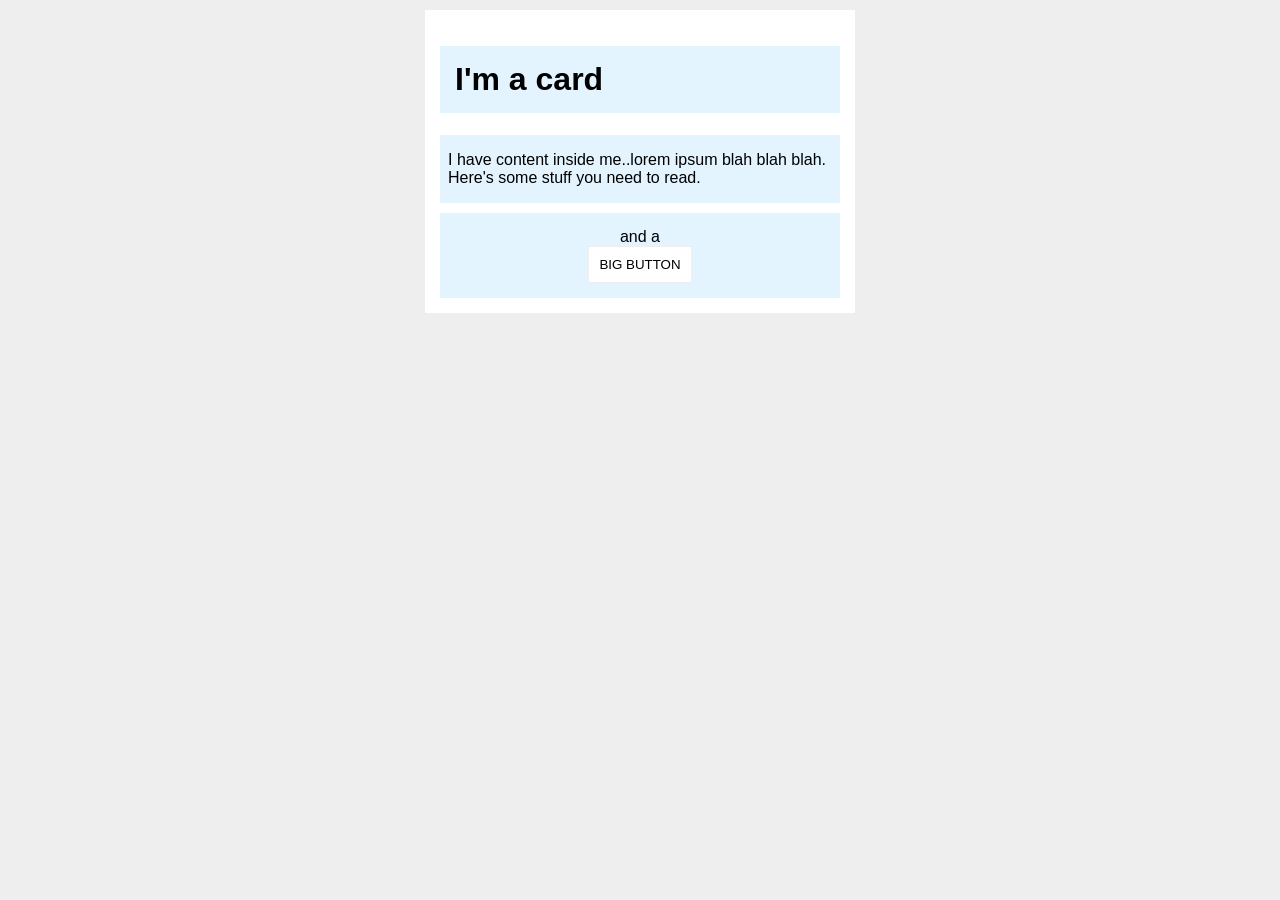
<file: foundations/block-and-inline/02-margin-and-padding-2/index.html>
<!DOCTYPE html>
<html lang="en">
  <head>
    <meta charset="UTF-8">
    <meta http-equiv="X-UA-Compatible" content="IE=edge">
    <meta name="viewport" content="width=device-width, initial-scale=1.0">
    <title>Margin and Padding exercise 2</title>
    <link rel="stylesheet" href="style.css">
  </head>
  <body>
    <div class="card">
      <h1 class="title">I'm a card</h1>
      <div class="content">I have content inside me..lorem ipsum blah blah blah. Here's some stuff you need to read. </div>
      <div class="button-container">and a <button>BIG BUTTON</button></div>
    </div>
  </body>
</html>
</file>
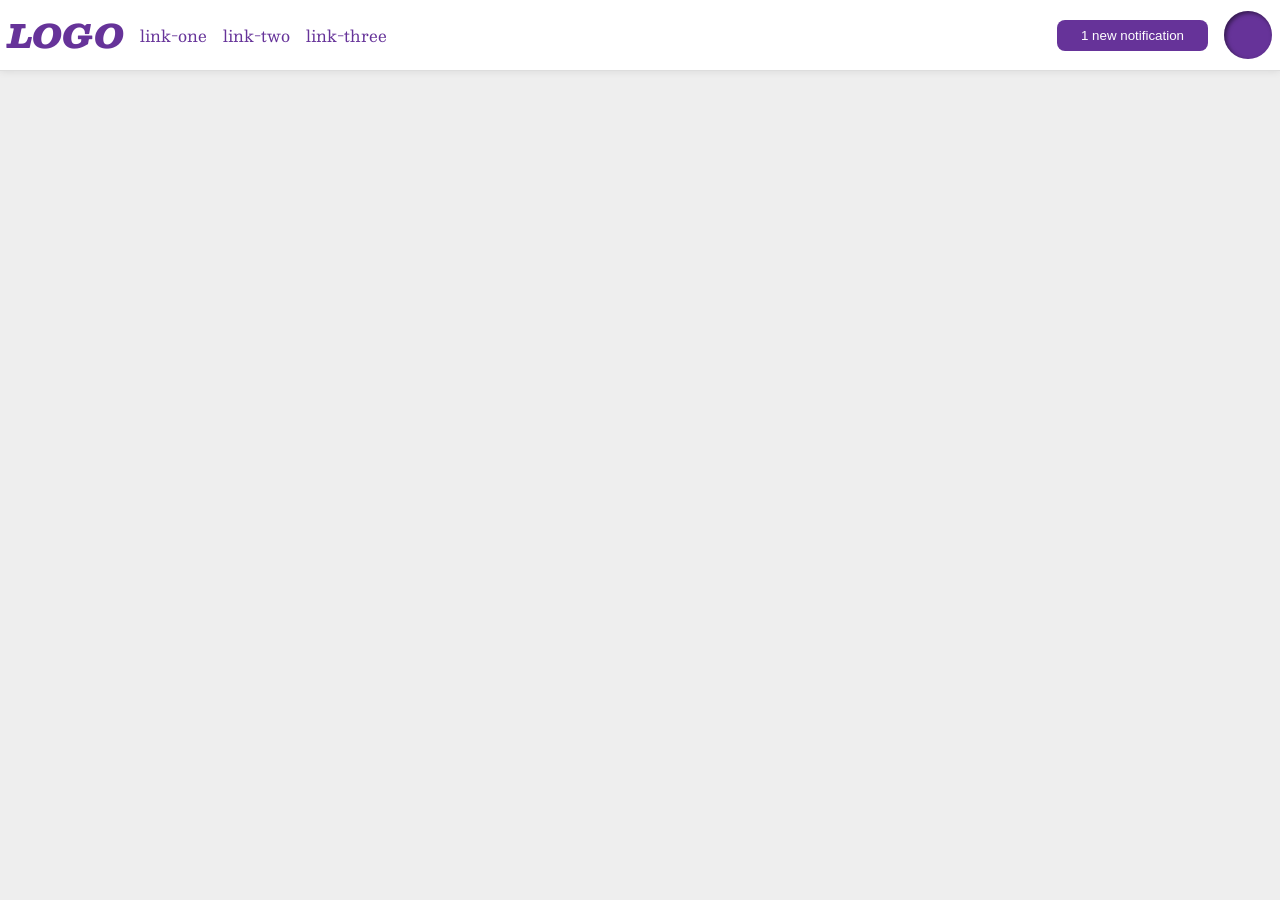
<file: foundations/flex/03-flex-header-2/index.html>
<!DOCTYPE html>
<html lang="en">
  <head>
    <meta charset="UTF-8">
    <meta http-equiv="X-UA-Compatible" content="IE=edge">
    <meta name="viewport" content="width=device-width, initial-scale=1.0">
    <title>Flex Header 2</title>
    <link rel="stylesheet" href="style.css">
  </head>
  <body>
    <div class="header">
      <div class="left">
        <div class="logo">
          LOGO
        </div>
        <ul class="links">
          <li><a href="https://google.com">link-one</a></li>
          <li><a href="https://google.com">link-two</a></li>
          <li><a href="https://google.com">link-three</a></li>
        </ul>
      </div>
      <div class="right">
        <button class="notifications">
          1 new notification
        </button>
        <div class="profile-image"></div>
      </div>
    </div>
  </body>
</html>
</file>
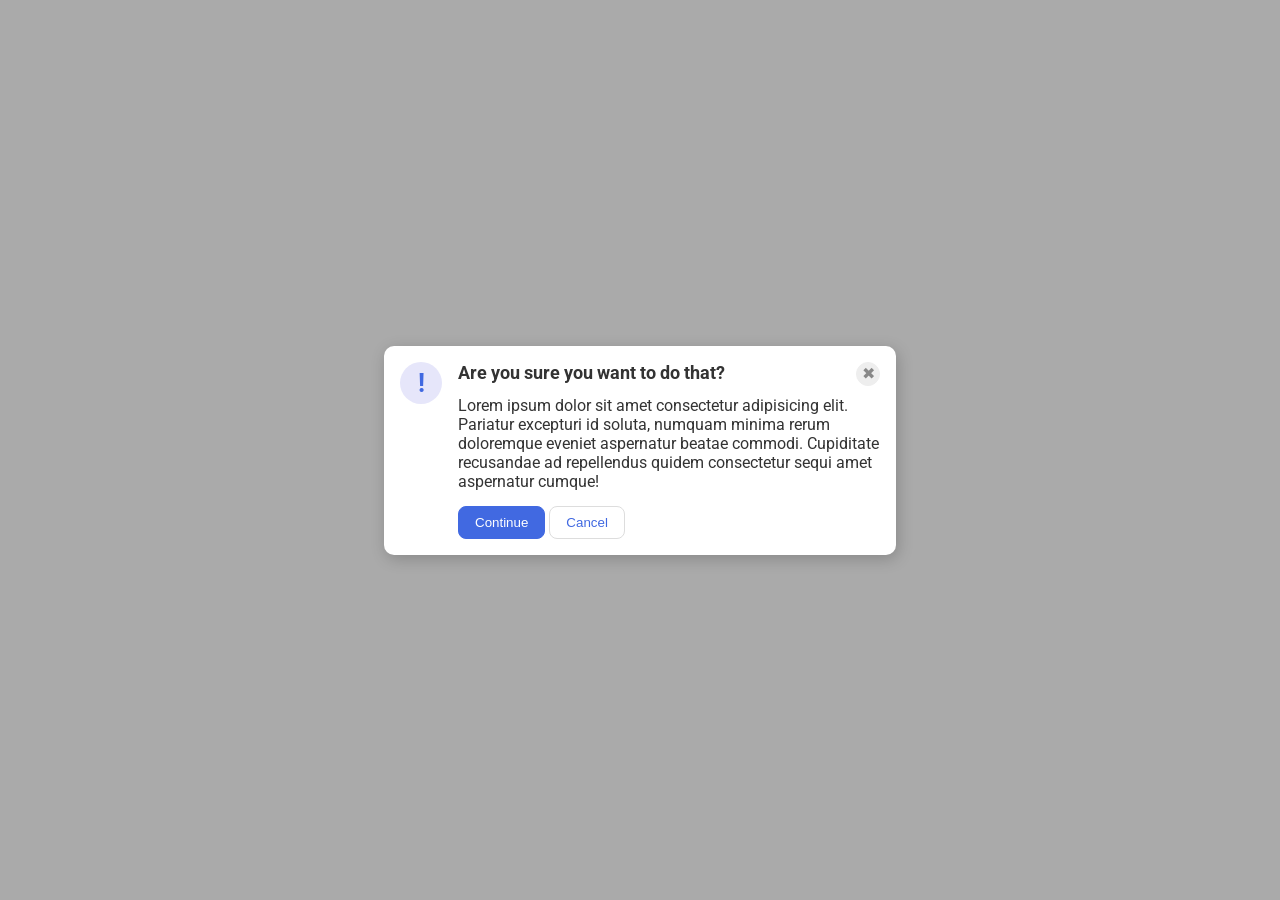
<file: foundations/flex/05-flex-modal/index.html>
<!DOCTYPE html>
<html lang="en">
  <head>
    <meta charset="UTF-8">
    <meta http-equiv="X-UA-Compatible" content="IE=edge">
    <meta name="viewport" content="width=device-width, initial-scale=1.0">
    <link rel="stylesheet" href="style.css">
    <title>Modal</title>
  </head>
  <body>
    <div class="modal">
        <div class="icon">!</div>
        <!--  -->
        <div class="container">
          <div class="header">Are you sure you want to do that?
            <button class="close-button">✖</button>
          </div>
          <!--  -->
          <div class="text">Lorem ipsum dolor sit amet consectetur adipisicing elit. Pariatur excepturi id soluta, numquam minima rerum doloremque eveniet aspernatur beatae commodi. Cupiditate recusandae ad repellendus quidem consectetur sequi amet aspernatur cumque!</div>
          <button class="continue">Continue</button>
          <button class="cancel">Cancel</button>
        </div>
    </div>
  </body>
</html>
</file>
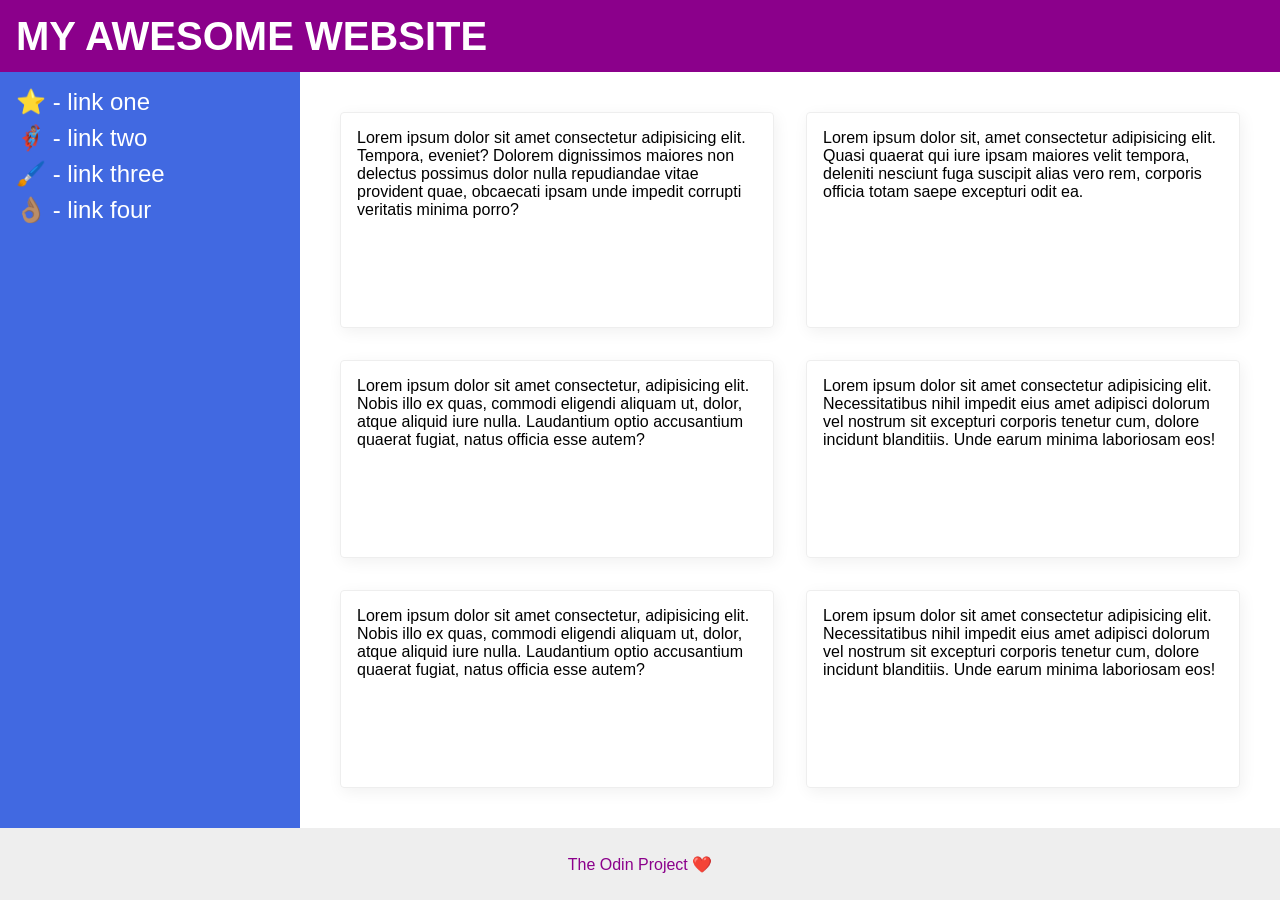
<file: foundations/flex/07-flex-layout-2/index.html>
<!DOCTYPE html>
<html lang="en">
  <head>
    <meta charset="UTF-8">
    <meta http-equiv="X-UA-Compatible" content="IE=edge">
    <meta name="viewport" content="width=device-width, initial-scale=1.0">
    <title>The Holy Grail</title>
    <link rel="stylesheet" href="style.css">
  </head>
  <body>
    <div class="header">
      MY AWESOME WEBSITE
    </div>
    <div class="main-section">
    <div class="sidebar">
      <ul>
        <li><a href="#">⭐ - link one</a></li>
        <li><a href="#">🦸🏽‍♂️ - link two</a></li>
        <li><a href="#">🖌️ - link three</a></li>
        <li><a href="#">👌🏽 - link four</a></li>
      </ul>
    </div>
    <div class="content">
      <div class="card">Lorem ipsum dolor sit amet consectetur adipisicing elit. Tempora, eveniet? Dolorem dignissimos maiores non delectus possimus dolor nulla repudiandae vitae provident quae, obcaecati ipsam unde impedit corrupti veritatis minima porro?</div>
      <div class="card">Lorem ipsum dolor sit, amet consectetur adipisicing elit. Quasi quaerat qui iure ipsam maiores velit tempora, deleniti nesciunt fuga suscipit alias vero rem, corporis officia totam saepe excepturi odit ea.</div>
      <div class="card">Lorem ipsum dolor sit amet consectetur, adipisicing elit. Nobis illo ex quas, commodi eligendi aliquam ut, dolor, atque aliquid iure nulla. Laudantium optio accusantium quaerat fugiat, natus officia esse autem?</div>
      <div class="card">Lorem ipsum dolor sit amet consectetur adipisicing elit. Necessitatibus nihil impedit eius amet adipisci dolorum vel nostrum sit excepturi corporis tenetur cum, dolore incidunt blanditiis. Unde earum minima laboriosam eos!</div>
      <div class="card">Lorem ipsum dolor sit amet consectetur, adipisicing elit. Nobis illo ex quas, commodi eligendi aliquam ut, dolor, atque aliquid iure nulla. Laudantium optio accusantium quaerat fugiat, natus officia esse autem?</div>
      <div class="card">Lorem ipsum dolor sit amet consectetur adipisicing elit. Necessitatibus nihil impedit eius amet adipisci dolorum vel nostrum sit excepturi corporis tenetur cum, dolore incidunt blanditiis. Unde earum minima laboriosam eos!</div>
    </div>
    </div>
    <div class="footer">
      The Odin Project ❤️
    </div>
  </body>
</html>
</file>
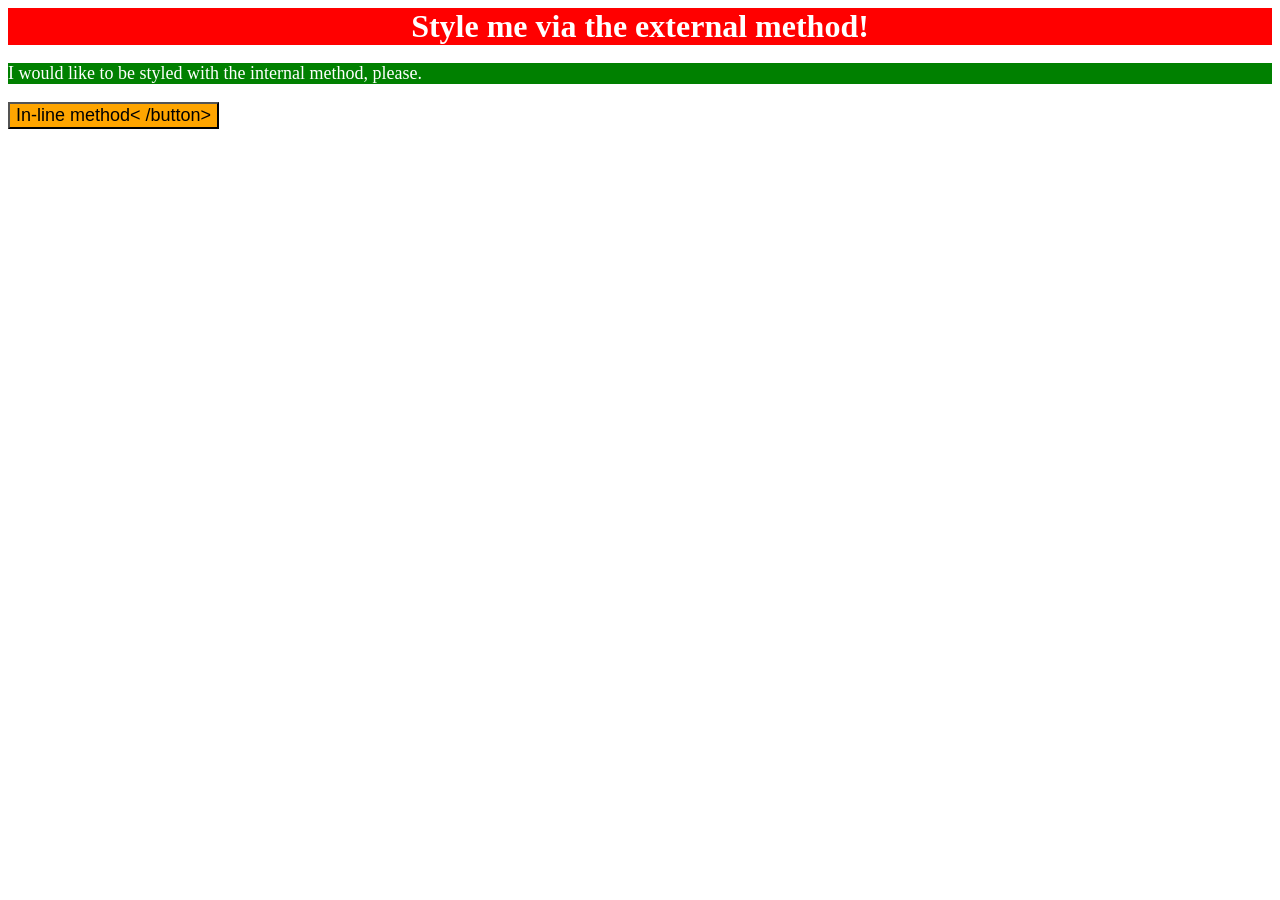
<file: foundations/intro-to-css/01-css-methods/index.html>
<!DOCTYPE html>
<html lang="en">
  <head>
    <meta charset="UTF-8">
    <meta http-equiv="X-UA-Compatible" content="IE=edge">
    <meta name="viewport" content="width=device-width, initial-scale=1.0">
    <title>Methods for Adding CSS</title>
    <link rel="stylesheet" href="styles.css">
    <style> 
      p {
        background-color: green;
        color: white;
        font-size: 18px;
      }
    </style>
  </head>
  <body>
    <div>Style me via the external method!</div>
    <p>I would like to be styled with the internal method, please.</p>
    <button style = "background-color: orange; font-size:18px;">In-line method< /button>
  </body>
</html>
</file>
<file: foundations/block-and-inline/02-margin-and-padding-2/style.css>
body {
  background: #eee;
  font-family: sans-serif;
}

.card {
  width: 400px;
  background: #fff;
  margin: 10px auto;
  padding: 15px; 
}

.title {
  background: #e3f4ff;
  padding: 15px; 
}

.content {
  background: #e3f4ff;
  margin-bottom: 8px; 
  padding: 16px 8px;  
}

.button-container {
  text-align: center;
  background: #e3f4ff;
  padding: 15px;
  margin-top: 10px;
}

button {
  display: block;
  margin: 0 auto; 
  padding: 10px;
  background: white;
  border: 1px solid #eee;
}
</file>
<file: foundations/flex/03-flex-header-2/style.css>
/* this is some magical font-importing.  
you'll learn about it later. */
@import url('https://fonts.googleapis.com/css2?family=Besley:ital,wght@0,400;1,900&display=swap');

body {
  margin: 0;
  background: #eee;
  font-family: Besley, serif;
}

.header {
  background: white;
  border-bottom: 1px solid #ddd;
  box-shadow: 0 0 8px rgba(0,0,0,.1);
}

.profile-image {
  background: rebeccapurple;
  box-shadow: inset 2px 2px 4px rgba(0,0,0,.5);
  border-radius: 50%;
  width: 48px;
  height: 48px;
}

.logo {
  color: rebeccapurple;
  font-size: 32px;
  font-weight: 900;
  font-style: italic;
}

button {
  border: none;
  border-radius: 8px;
  background: rebeccapurple;
  color: white;
  padding: 8px 24px;
}

a {
  /* this removes the line under our links */
  text-decoration: none;
  color: rebeccapurple;
}

ul {
  list-style-type: none;
}

.header {
  display: flex;
  justify-content: space-between;
  padding: 8px;
}

ul {
  display: flex;
  margin: 0;
  padding: 0;
  gap: 16px;
}

.left, .right {
  display: flex;
  align-items: center;
  gap: 16px;
}
</file>
<file: foundations/flex/05-flex-modal/style.css>
@import url('https://fonts.googleapis.com/css2?family=Roboto:wght@400;700&display=swap');

html, body {
  height: 100%;
}

body {
  font-family: Roboto, sans-serif;
  margin: 0;
  background: #aaa;
  color: #333;
  /* I'll give you this one for free lol */
  display: flex;
  align-items: center;
  justify-content: center;
}

.modal {
  background: white;
  width: 480px;
  border-radius: 10px;
  box-shadow: 2px 4px 16px rgba(0,0,0,.2);
}

.icon {
  color: royalblue;
  font-size: 26px;
  font-weight: 700;
  background: lavender;
  width: 42px;
  height: 42px;
  border-radius: 50%;
  display: flex;
  align-items: center;
  justify-content: center;
}

.close-button {
  background: #eee;
  border-radius: 50%;
  color: #888;
  font-weight: 400;
  font-size: 16px;
  height: 24px;
  width: 24px;
  display: flex;
  align-items: center;
  justify-content: center;
  border: 1px solid #eee;
  padding: 0;
}

button {
  cursor: pointer;
  padding: 8px 16px;
  border-radius: 8px;
}

button.continue {
  background: royalblue;
  border: 1px solid royalblue;
  color: white;
}

button.cancel {
  background: white;
  border: 1px solid #ddd;
  color: royalblue;
}

/* SOLUTION */
.modal{
  gap: 16px;
  padding: 16px;
  display: flex;
}

.icon{
  flex-shrink: 0;
}

.header{
  font-weight: 700;
  font-size: 18px;
  display: flex;
  justify-content: space-between;
  margin-bottom: 10px;
}

.text{
  margin-bottom: 15px;
}
</file>
<file: foundations/flex/07-flex-layout-2/style.css>
body {
  font-family: -apple-system, BlinkMacSystemFont, 'Segoe UI', Roboto, Oxygen, Ubuntu, Cantarell, 'Open Sans', 'Helvetica Neue', sans-serif;
  margin: 0;
  min-height: 100vh;
}

.header {
  height: 72px;
  background: darkmagenta;
  color: white;
}

.footer {
  height: 72px;
  background: #eee;
  color: darkmagenta;
}

.sidebar {
  flex-shrink: 0;
  width: 300px;
  background: royalblue;
  box-sizing: border-box;
}

.card {
  border: 1px solid #eee;
  box-shadow: 2px 4px 16px rgba(0,0,0,.06);
  border-radius: 4px;
}

/* soln */
body{
  display: flex;
  flex-direction: column;
}

.main-section {
  display: flex;
  flex: 1;
}

.content{
  padding: 40px;
  display: flex;
  flex-wrap: wrap;
  gap: 32px;
}

.card{
  padding: 16px; 
  width: 400px;
}

ul{
  list-style: none;
  margin: 0;
  padding: 16px;
}

li{
  margin-bottom: 8px;
}

a{
  text-decoration: none;
  color: white;
  font-size: 24px;
}

.header{
  display: flex;
  align-items: center;
  font-size: 40px;
  font-weight: 800;
  padding: 0px 16px;
}

.footer{
  display: flex;
  align-items: center;
  justify-content: center;
}
</file>
<file: foundations/intro-to-css/01-css-methods/styles.css>
/* styles.css */
div{
    background-color: red;
    color: white;
    font-size: 32px;
    text-align: center;
    font-weight: bold;
}
</file>
